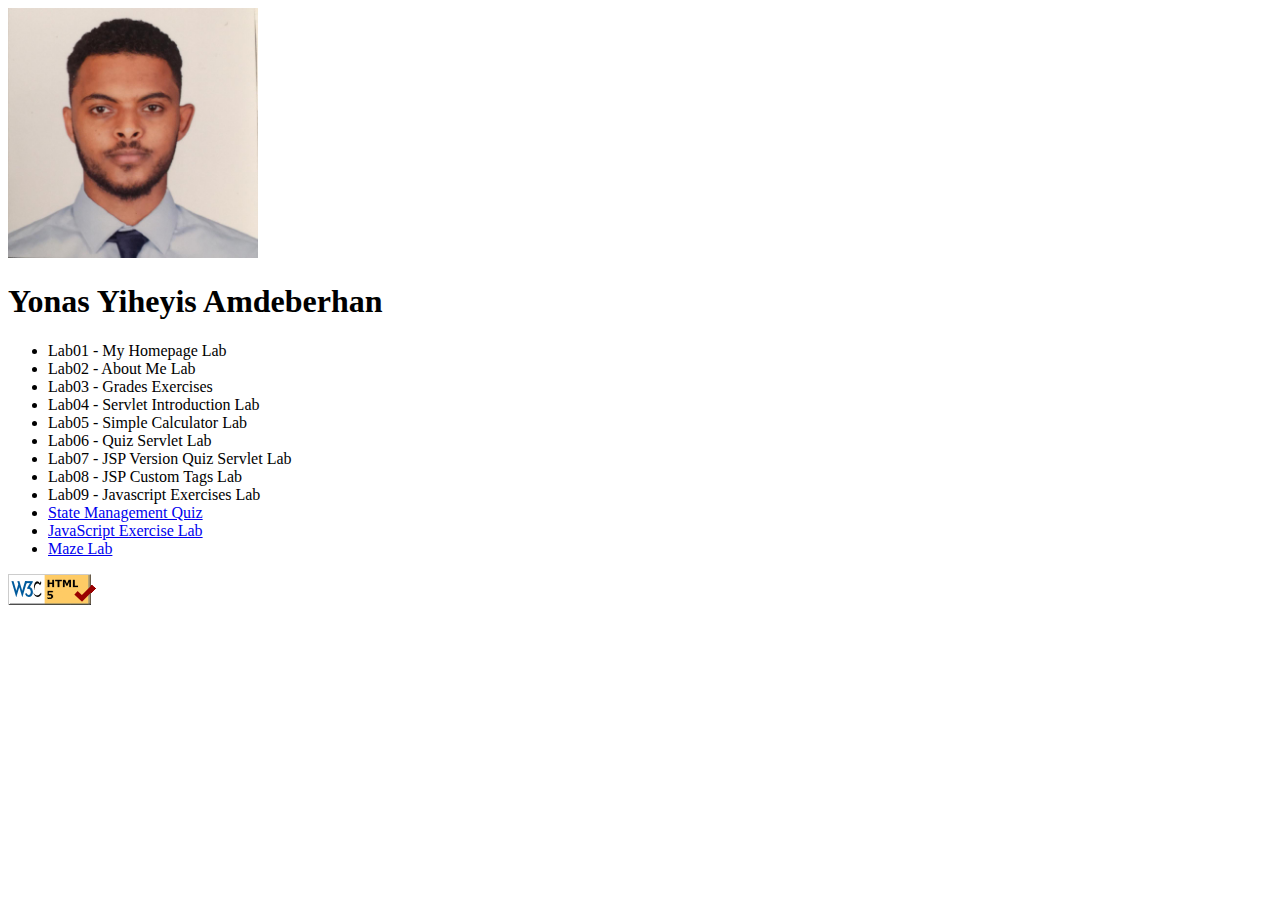
<file: index.html>
<!DOCTYPE html>

   <html>

      <head>

         <meta charset="utf-8"/>

         <title>Hello World Web Site</title>

      </head>

      <body>

        <img src="YYA.jpeg" alt="My profile picture" width="250" height="250">

        <h1>Yonas Yiheyis Amdeberhan</h1>

        <ul>
            <li>Lab01 - My Homepage Lab</li>
            <li>Lab02 - About Me Lab</li>
            <li>Lab03 - Grades Exercises</li>
            <li>Lab04 - Servlet Introduction Lab</li>
            <li>Lab05 - Simple Calculator Lab</li>
            <li>Lab06 - Quiz Servlet Lab</li>
            <li>Lab07 - JSP Version Quiz Servlet Lab</li>
            <li>Lab08 - JSP Custom Tags Lab</li>
            <li>Lab09 - Javascript Exercises Lab</li>
            <li><a href="smQuiz.html">State Management Quiz</a></li>
            <li><a href="JSexercise.html">JavaScript Exercise Lab</a></li>
            <li><a href="maze.html">Maze Lab</a></li>
        </ul>

        <a
        href="http://validator.w3.org/check/referer"> <img
        src="images/w3c-html.png"
        alt="html validator"/></a>

      </body>

   </html>
</file>
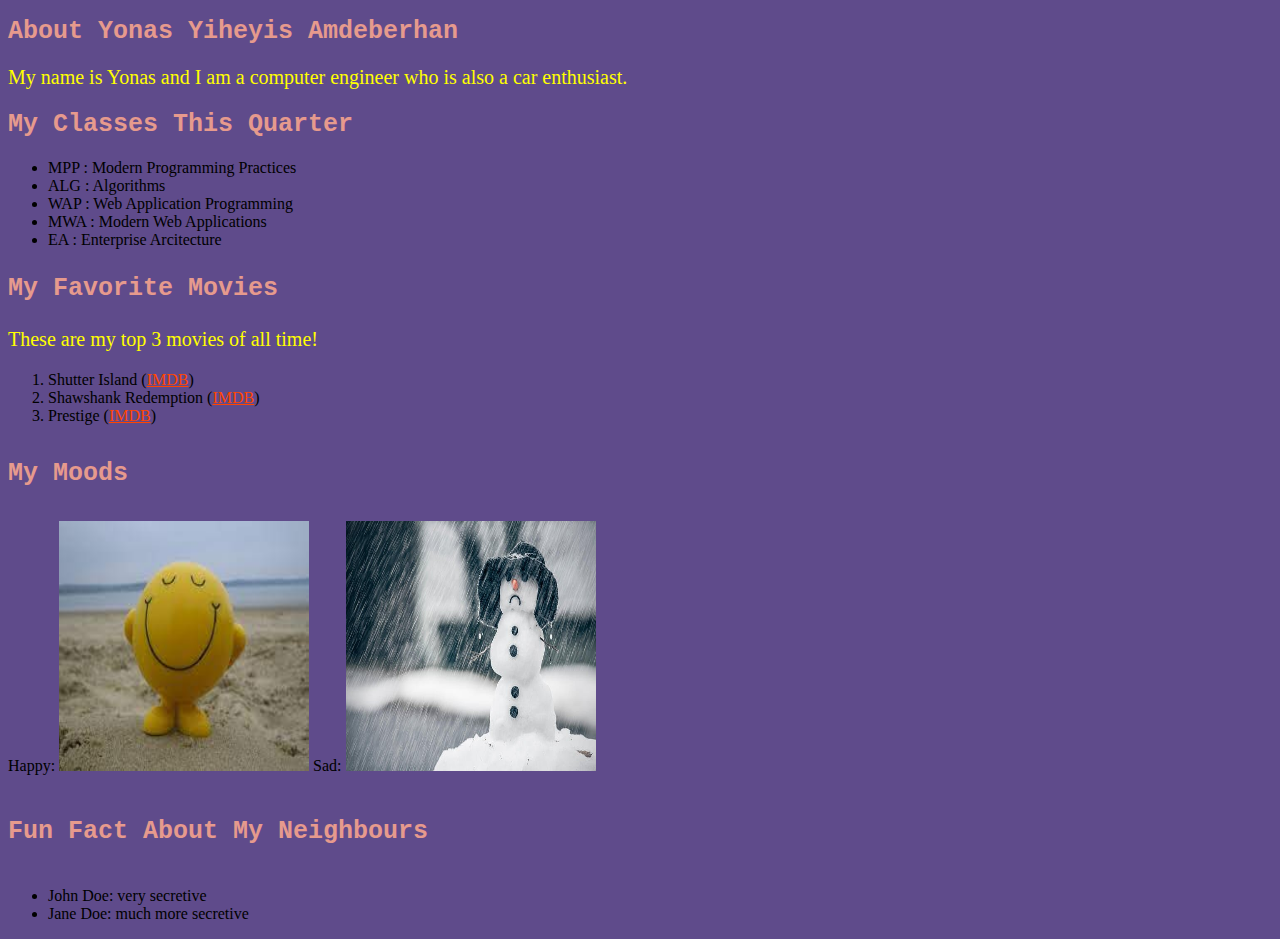
<file: aboutme.html>
<!DOCTYPE html>

   <html>

      <head>

         <meta charset="utf-8"/>

         <link rel="stylesheet" href="styleme.css">

         <title>About Me</title>

      </head>

      <body>

        <h1>About Yonas Yiheyis Amdeberhan</h1>

        <p>My name is Yonas and I am a computer engineer who is also a car enthusiast.</p>

        <h2>My Classes This Quarter</h2>

        <ul>
            <li>MPP : Modern Programming Practices</li>
            <li>ALG : Algorithms</li>
            <li>WAP : Web Application Programming</li>
            <li>MWA : Modern Web Applications</li>
            <li>EA : Enterprise Arcitecture</li>
        </ul>

        <h3>My Favorite Movies</h3>

        <p>These are my top 3 movies of all time!</p>

        <ol>
            <li>Shutter Island (<a href="https://www.imdb.com/title/tt1130884/?ref_=nv_sr_srsg_0 " target="_blank" rel="noopener noreferrer">IMDB</a>)</li> 
            <li>Shawshank Redemption (<a href="https://www.imdb.com/title/tt0111161/?ref_=nv_sr_srsg_0" target="_blank" rel="noopener noreferrer">IMDB</a>)</li>
            <li>Prestige (<a href="https://www.imdb.com/title/tt0482571/?ref_=nv_sr_srsg_0" target="_blank" rel="noopener noreferrer">IMDB</a>)</li>
        </ol>

        <h4>My Moods</h4>

        Happy: <img src="happy.jpg" alt="happy" width="250" height="250"> Sad: <img src="sad.jpg" alt="sad" width="250" height="250">

        <h5>Fun Fact About My Neighbours</h5>

        <ul>
           <li>John Doe: very secretive</li>
           <li>Jane Doe: much more secretive</li>
        </ul>

      </body>

   </html>
</file>
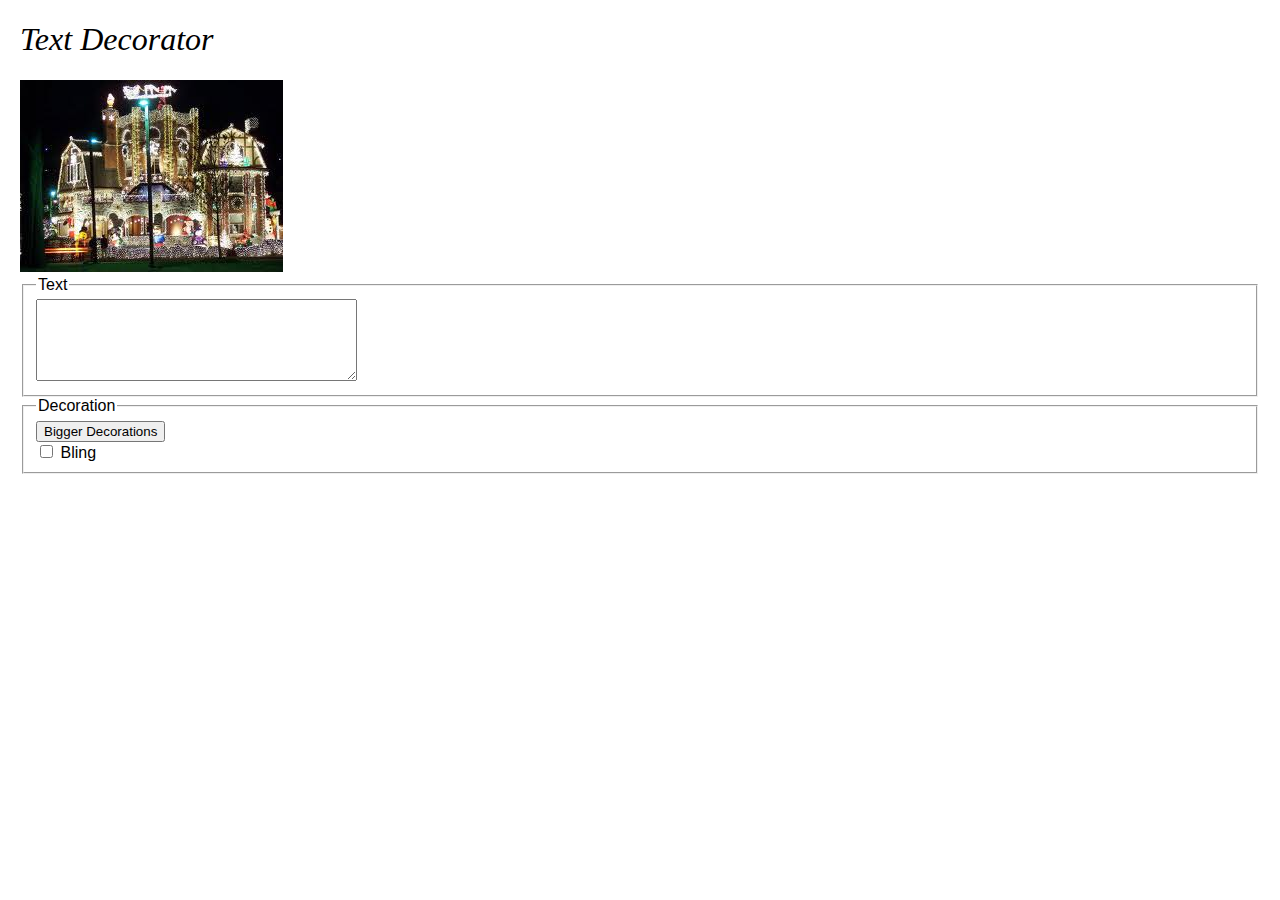
<file: decoratemytext.html>
<!DOCTYPE html>
<html>
	<head>
		<title>Text Decorator</title>
		<link href="decoratemytext.css" type="text/css" rel="stylesheet" />

		
		<!-- link to your script file here -->
        <script src="decoratemytext.js" type="text/javascript"></script>
		
	</head>

	<body>
		<h1>Text Decorator</h1>
		
		<div>
			<img src="images/decorated.gif" alt="very decorated!" />
		</div>

		<!-- Your UI controls go here -->

        <fieldset>
            <Legend>Text</Legend>
            <textarea id="ta" name="w3review" rows="4" cols="30">
            
            </textarea>
        </fieldset>
       
        <fieldset>
            <Legend>Decoration</Legend>
            <button onclick="myVar = setInterval(bigger, 500)">Bigger Decorations</button><br>
            <input type="checkbox" onchange="changeStyle()" id="cb" name="bling" value="Bling">
            <label for="cb">Bling</label>
        </fieldset>
		
	</body>
</html>
</file>
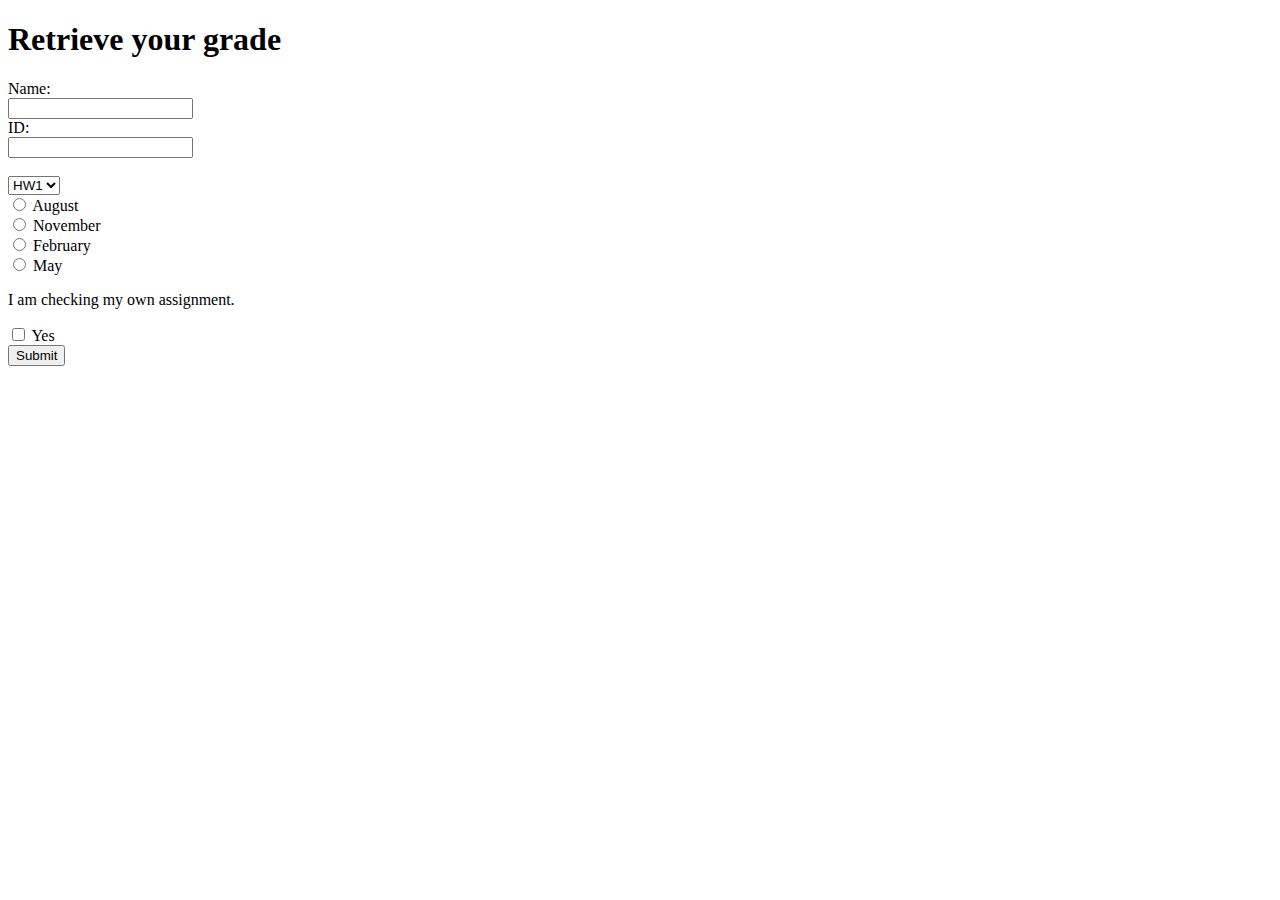
<file: grades.html>
<!DOCTYPE html>

<html>
    <head>
    <title>Retrieve Grade</title>
    </head>

    <body>
        <h1>Retrieve your grade</h1>

        <form action="http://mumstudents.org/params.php">
            <label for="fname">Name:</label><br>
            <input type="text" id="fname" name="fname" value=""><br>
            <label for="sid">ID:</label><br>
            <input type="text" id="lname" name="sid" value=""><br><br>

            <select id="assignments" name="assignments">
                <option value="HW1">HW1</option>
                <option value="HW2">HW2</option>
                <option value="HW3">HW3</option>
                <option value="HW4">HW4</option>
            </select>
            <br>

            <input type="radio" id="aug" name="entry" value="august">
            <label for="aug">August</label><br>
            <input type="radio" id="nov" name="entry" value="november">
            <label for="nov">November</label><br>
            <input type="radio" id="feb" name="entry" value="february">
            <label for="feb">February</label><br>
            <input type="radio" id="may" name="entry" value="may">
            <label for="may">May</label><br>

            <p>I am checking my own assignment.</p>
            <input type="checkbox" id="yes" name="truth" value="yes">
            <label for="yes"> Yes</label><br>

            <input type="submit" value="Submit">

        </form> 

    </body>
</html>
</file>
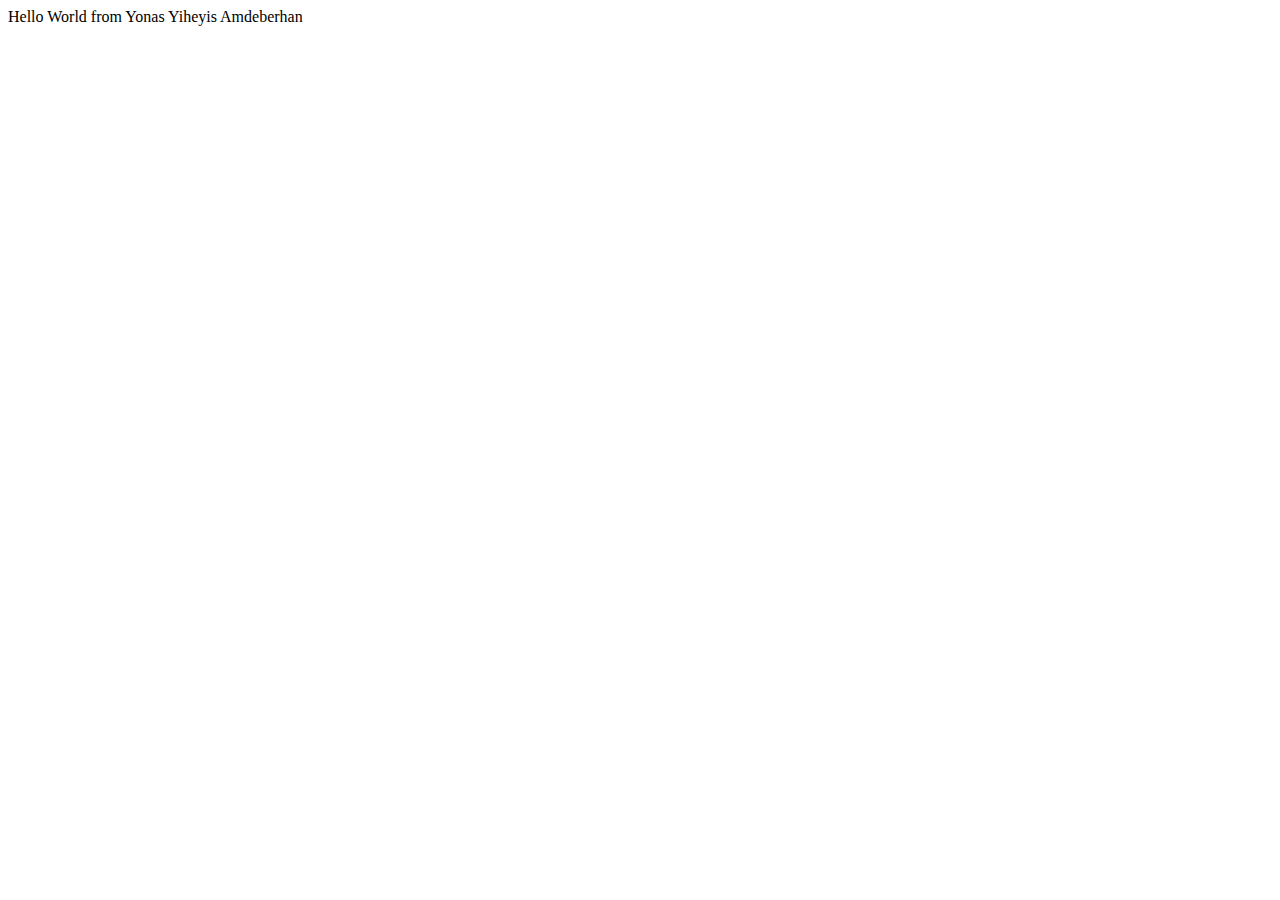
<file: HelloWorld.html>
<!DOCTYPE html>

   <html>

      <head>

         <meta charset="utf-8"/>

         <title>Hello World Web Site</title>

      </head>

      <body>

         Hello World from Yonas Yiheyis Amdeberhan

      </body>

   </html>
</file>
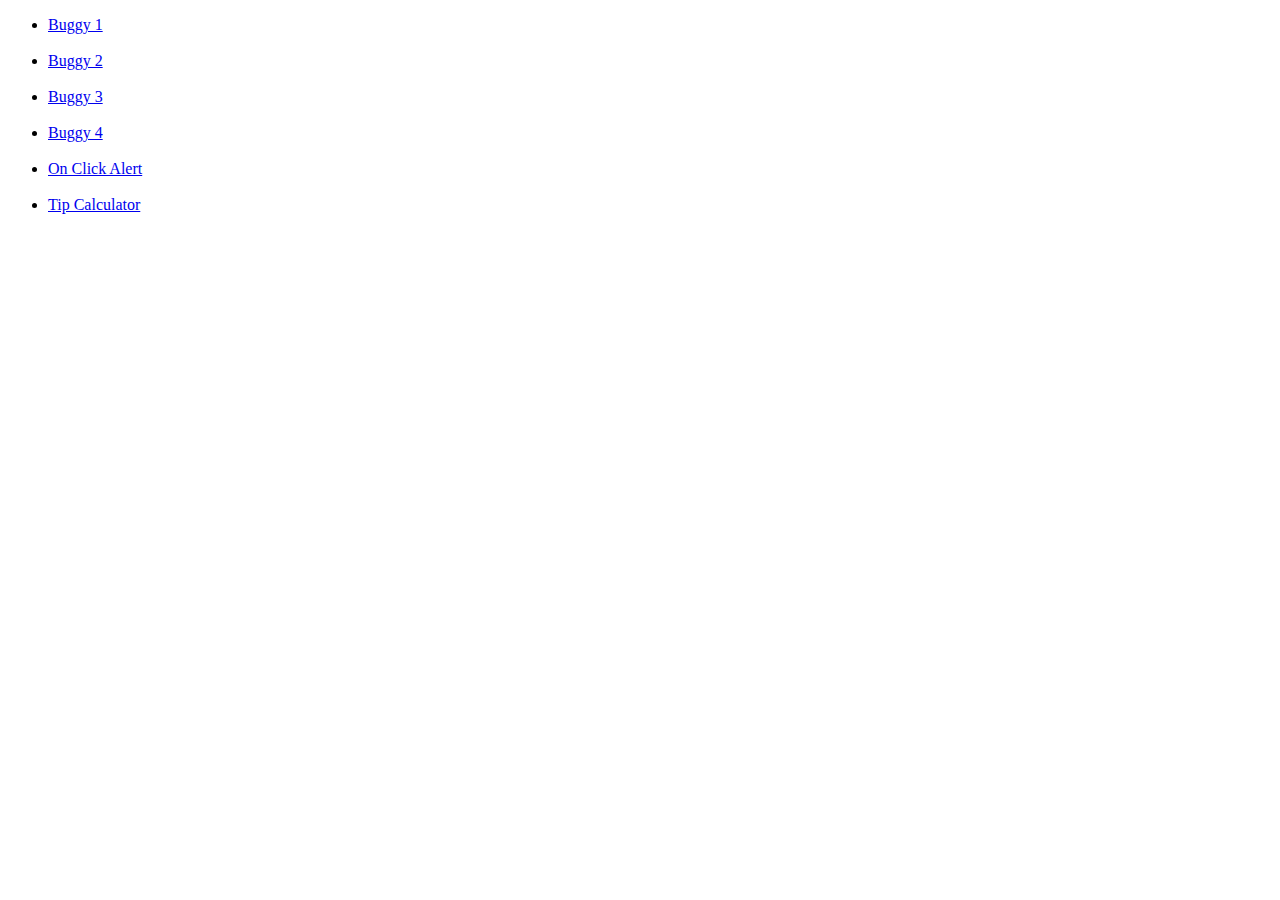
<file: JSexercise.html>
<!DOCTYPE html>
<html>
	<head>
		<title>JavaScript Exercise Lab</title>
		<script src="bugyy1.js" type="text/javascript"></script>
	</head>

	<body>
        <ul>
            <li><a href="buggy1.html">Buggy 1</a></li><br>
            <li><a href="buggy2.html">Buggy 2</a></li><br>
            <li><a href="buggy3.html">Buggy 3</a></li><br>
            <li><a href="buggy4.html">Buggy 4</a></li><br>
            <li><a href="onClickAlert.html">On Click Alert</a></li><br>
            <li><a href="TipCalculator.html">Tip Calculator</a></li>
        </ul>
	</body>
</html>
</file>
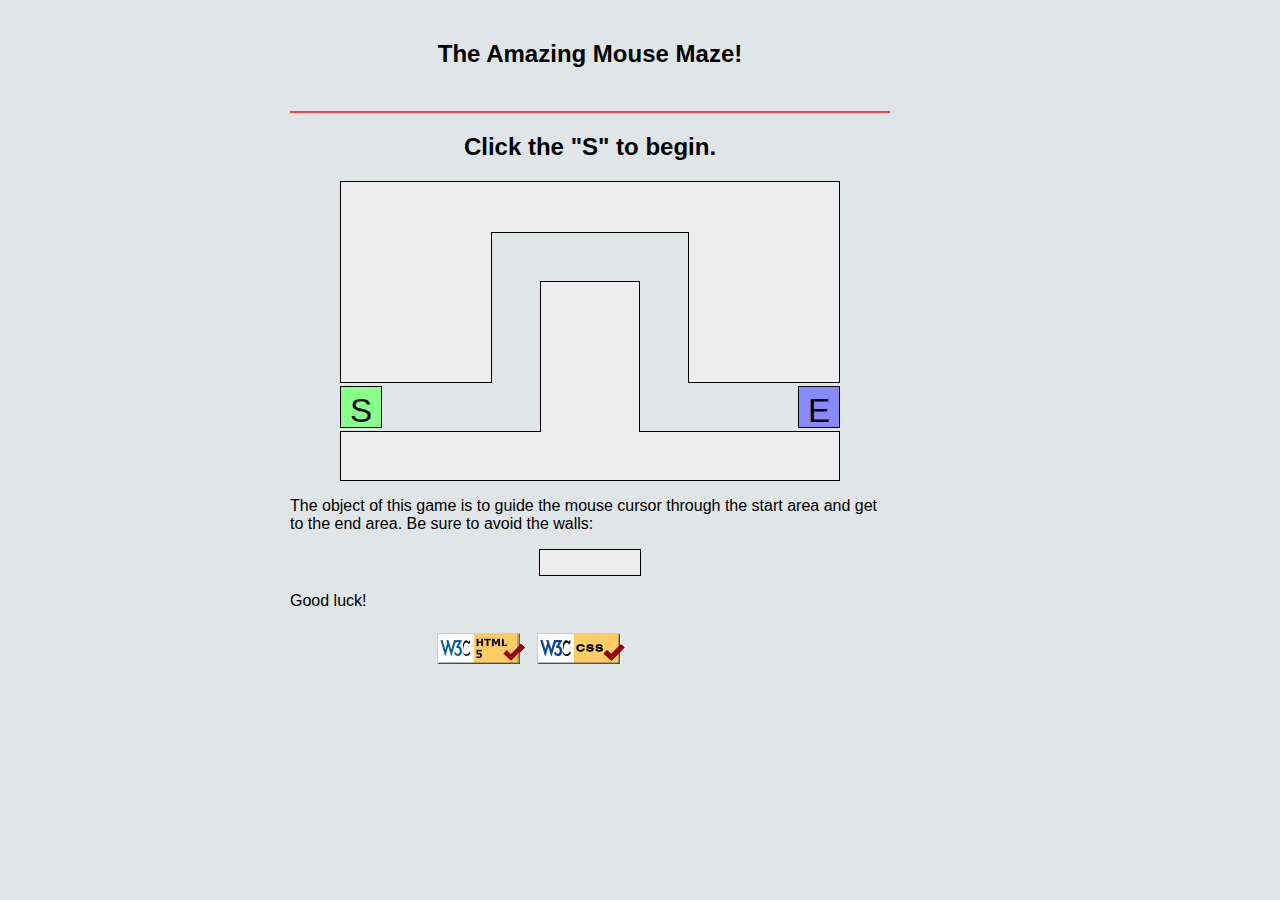
<file: maze.html>
<!DOCTYPE html>
<html lang="en">
<head>
<title>Maze!</title>
<link rel="stylesheet" href="styleme2.css">

<link href="maze.css" type="text/css" rel="stylesheet" />
<script src="jquery-3.6.0.js" type="text/javascript"></script>
		
<!-- your code -->
<script src="maze.js" type="text/javascript"></script>

</head>
<body>
    <h2>The Amazing Mouse Maze!</h2>
    <p id=name> <span class=home></span></p>
    
    <h2 id="status">Click the "S" to begin.</h2>
	
		<!-- This part of the page represents the maze -->
		<div id="maze">
			<div id="start">S</div>
			<div class="boundary" id="boundary1"></div>
			<div class="boundary" id="boundary2"></div>
			<div class="boundary" id="boundary3"></div>
			<div class="boundary" id="boundary4"></div>
			<div class="boundary" id="boundary5"></div>
			<div id="end">E</div>
		</div>
		
		<p>
			The object of this game is to guide the mouse cursor through the start area and get to the end area.  Be sure to avoid the walls:
		</p>
		
		<div class="boundary example"></div>
		
		<p>
			Good luck!
        </p>

<table #last>
    <tr>
    <td>
        <a href="https://validator.w3.org/check/referer">
            <img src="images/w3c-html.png" alt="html validator"/>
        </a>
    </td>
    <td>
        <a href="https://jigsaw.w3.org/css-validator/check/referer">
            <img src="images/w3c-css.png" alt="css validator"/>
        </a>
    </td>
    </tr>
</table> 
</body>
</html>
</file>
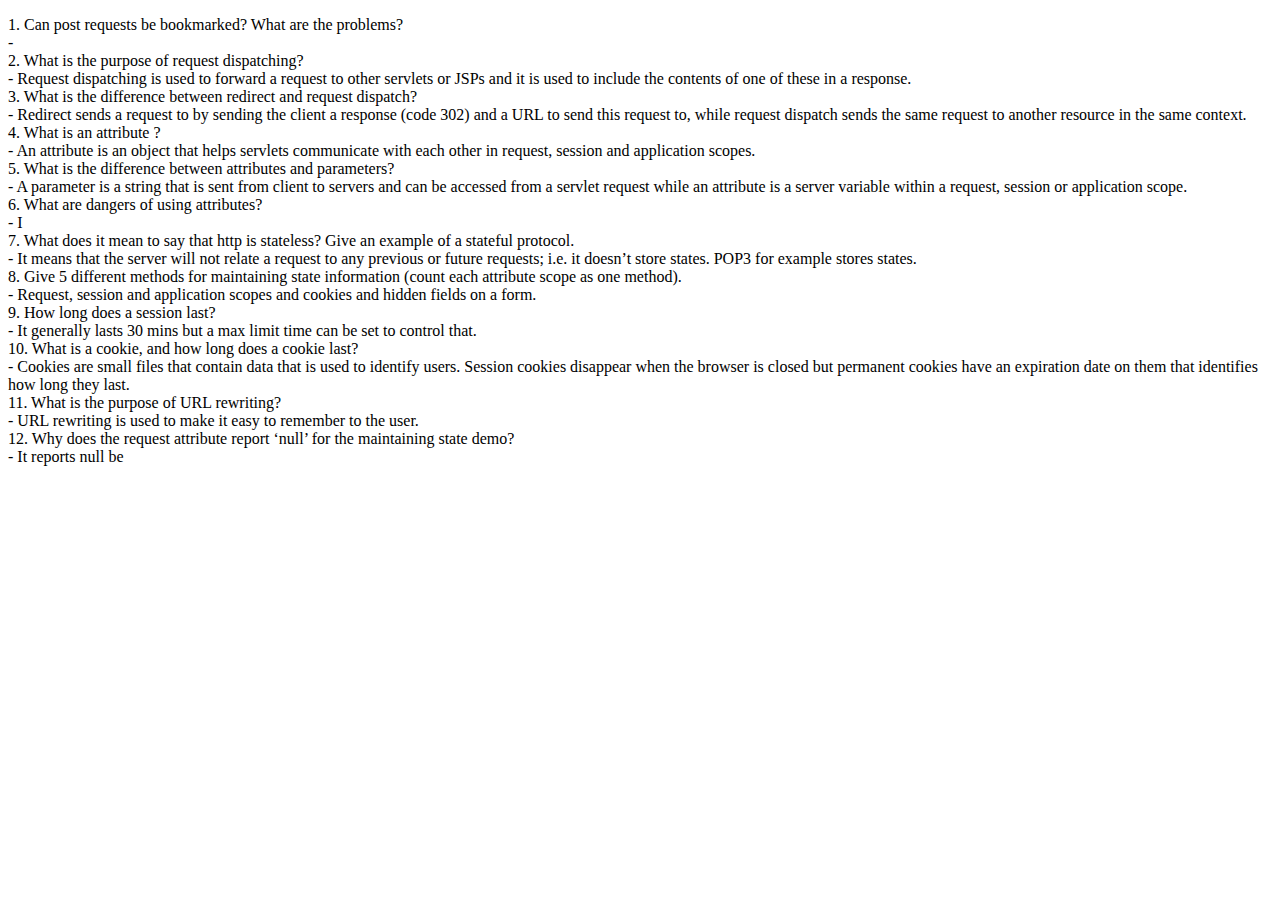
<file: smQuiz.html>
<!DOCTYPE html>

   <html>

      <head>

         <meta charset="utf-8"/>

         <title>Hello World Web Site</title>

      </head>

      <body>

        <p>
            1.	Can post requests be bookmarked? What are the problems?<br>
            - <br>
            2.	What is the purpose of request dispatching? <br>
            - Request dispatching is used to forward a request to other servlets or JSPs and it is used to include the contents of one of these in a response.<br>
            3.	What is the difference between redirect and request dispatch? <br>
            - Redirect sends a request to by sending the client a response (code 302) and a URL to send this request to, while request dispatch sends the same request to another resource in the same context.<br>
            4.	What is an attribute ? <br>
            - An attribute is an object that helps servlets communicate with each other in request, session and application scopes.<br>
            5.	What is the difference between attributes and parameters? <br>
            - A parameter is a string that is sent from client to servers and can be accessed from a servlet request while an attribute is a server variable within a request, session or application scope.<br>
            6.  What are dangers of using attributes? <br>
            - I<br>
            7.	What does it mean to say that http is stateless? Give an example of a stateful protocol. <br>
            - It means that the server will not relate a request to any previous or future requests; i.e. it doesn’t store states. POP3 for example stores states.<br>
            8.	Give 5 different methods for maintaining state information (count each attribute scope as one
            method). <br>
            - Request, session and application scopes and cookies and hidden fields on a form.<br>
            9.	How long does a session last? <br>
            - It generally lasts 30 mins but a max limit time can be set to control that.<br>
            10.	What is a cookie, and how long does a cookie last? <br>
            - Cookies are small files that contain data that is used to identify users. Session cookies disappear when the browser is closed but permanent cookies have an expiration date on them that identifies how long they last. <br>
            11.	What is the purpose of URL rewriting? <br>
            - URL rewriting is used to make it easy to remember to the user. <br>
            12.	Why does the request attribute report ‘null’ for the maintaining state demo? <br>
            - It reports null be <br>
        </p>

      </body>

   </html>
</file>
<file: styleme.css>
body {
    background-color: #5F4B8BFF;
}
  
h1, h2, h3, h4, h5 {
    color: #E69A8DFF;
    font-family: 'Courier New', Courier, monospace;
    font-size: 25px;
}
  
p {
    color: yellow;
    font-family: 'Times New Roman', Times, serif;
    font-size: 20px;
}

a:link {
    color: orangered;
}

a:visited {
    color: yellow;
}

a:hover {
    color: lightsalmon;
}

a:active {
    color: cyan;
}
</file>
<file: decoratemytext.css>
body {
	font-family: "Arial", "Helvetica", sans-serif;
	font-size: 12pt;
	margin-left: 20px;
	margin-right: 20px;
}

h1 {
	font-size: 200%;
	font-weight: normal;
	font-style: italic;
	font-family: "Impact", fantasy;
}

#ta {
	font-family: monospace;
	font-size: 12pt;
}
</file>
<file: styleme2.css>
body {
    background-color: rgb(224, 229, 231);
    font-family: 'Trebuchet MS', 'Lucida Sans Unicode', 'Lucida Grande', 'Lucida Sans', Arial, sans-serif;
    margin: 40px 250px 75px 150px;
  }
  
#name {

    border-bottom: 2px solid rgb(241, 71, 71);
    padding-bottom: 5px;
    text-align: right;
}

a {
  color: red;
}
p.home {
  margin: 15px 18px 15px 15px;
  text-align: right;
}
a#home {
  color: black;
}
.home {
  padding-left: 620px;
}
a:hover {
  color: green;
}

th,td {
    margin: 5px;
    padding: 5px;
}

ul {
  font-style: italic;
}
ol {
  list-style-type: upper-roman;
}
dt {
  color: darkblue;
}

dd {
  color: cornflowerblue;
}
</file>
<file: maze.css>
/*
CSE 190 M Lab 6 CSS file
You don't need to download or edit this file.
*/

h1, h2 {
	text-align: center;
}

p {
	width: 600px;
	margin: 1em auto;
}

#maze {
	margin: auto;
	position: relative;
	height: 300px;
	width: 500px;
}

#start, #end {
	position: absolute;
	top: 205px;
	height: 30px;
	width: 30px;
	border: 1px solid black;
	padding: 5px;
	
	font-family: "Helvetica", "Arial", sans-serif;
	font-size: 25pt;
	text-align: center;
}

#maze #start {
	background-color: #88ff88;
	left: 0;
}

#maze #end {
	background-color: #8888ff;
	right: 0;
}

div.boundary {
	background-color: #eeeeee;
	border: 1px solid black;
}

div.boundary.example {
	margin: auto;
	width: 100px;
	height: 25px;
}

div.lost {
	background-color: #ff8888;
}

/*
Hack hack hack; these are CSS "sibling selectors" for selecting
neighboring elements.  Necessary to avoid giving ids to the boundary divs
*/

#maze div.boundary {
	position: absolute;
	
	top: 0;
	left: 0;
	height: 200px;
	width: 150px;
	z-index: 1;
}

#maze div.boundary + div.boundary {
	border-left: none;
	border-right: none;
	z-index: 2;
	
	left: 151px;
	height: 50px;
	width: 198px;
}

#maze div.boundary + div.boundary + div.boundary {
	border-left: 1px black solid;
	border-right: 1px black solid;
	z-index: 1;
	
	left: 348px;
	height: 200px;
	width: 150px;
}

#maze div.boundary + div.boundary + div.boundary + div.boundary {
	border: 1px black solid;
	
	top: 250px;
	left: 0;
	height: 48px;
	width: 498px;
}

#maze div.boundary + div.boundary + div.boundary + div.boundary + div.boundary {
	border-bottom: none;
	
	top: 100px;
	left: 200px;
	height: 150px;
	width: 98px;
}


#congratzImg {
	position: absolute;
	top: 0;
	left: 0;
}

table {
	
	margin-left: 280px;
	margin-right: auto;
}

#name {
	text-align: left;
}
</file>
